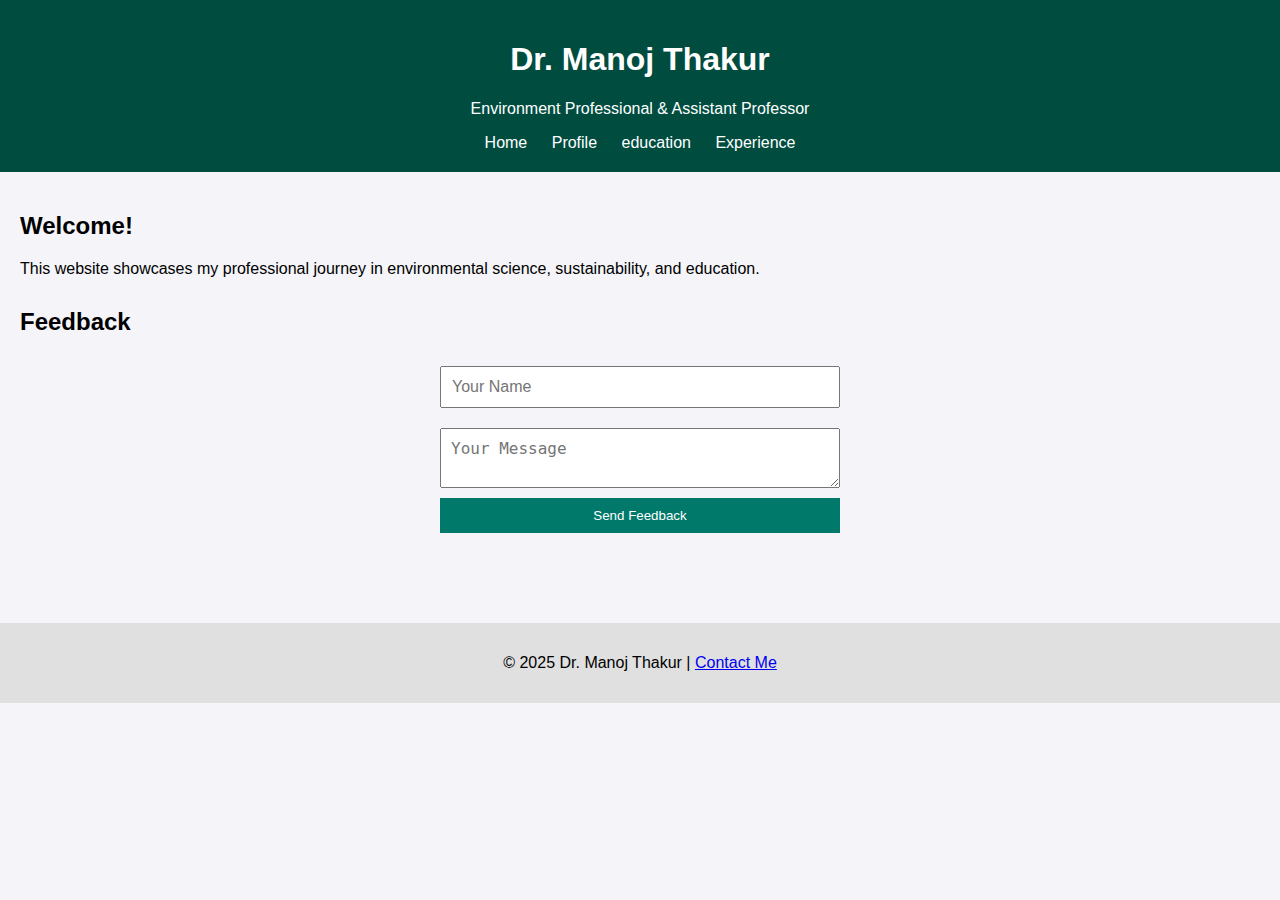
<file: index.html>
<!DOCTYPE html>
<html>
<head>
  <title>Dr. Manoj Thakur - Home</title>
  <link rel="stylesheet" href="style.css">
</head>
<body>
  <header>
    <h1>Dr. Manoj Thakur</h1>
    <p>Environment Professional & Assistant Professor</p>
    <nav>
      <a href="index.html">Home</a>
      <a href="profile.html">Profile</a>
      <a href="education.html">education</a>
      <a href="experience.html">Experience</a>
    </nav>
  </header>

  <main>
    <section>
      <h2>Welcome!</h2>
      <p>This website showcases my professional journey in environmental science, sustainability, and education.</p>
    </section>

    <section>
      <h2>Feedback</h2>
      <form onsubmit="return submitFeedback()">
        <input type="text" id="name" placeholder="Your Name" required>
        <textarea id="message" placeholder="Your Message" required></textarea>
        <button type="submit">Send Feedback</button>
      </form>
      <p id="response"></p>
    </section>
  </main>

  <footer>
    <p>&copy; 2025 Dr. Manoj Thakur | <a href="mailto:manojthakur0083@gmail.com">Contact Me</a></p>
  </footer>

  <script src="feedback.js"></script>
</body>
</html>
</file>
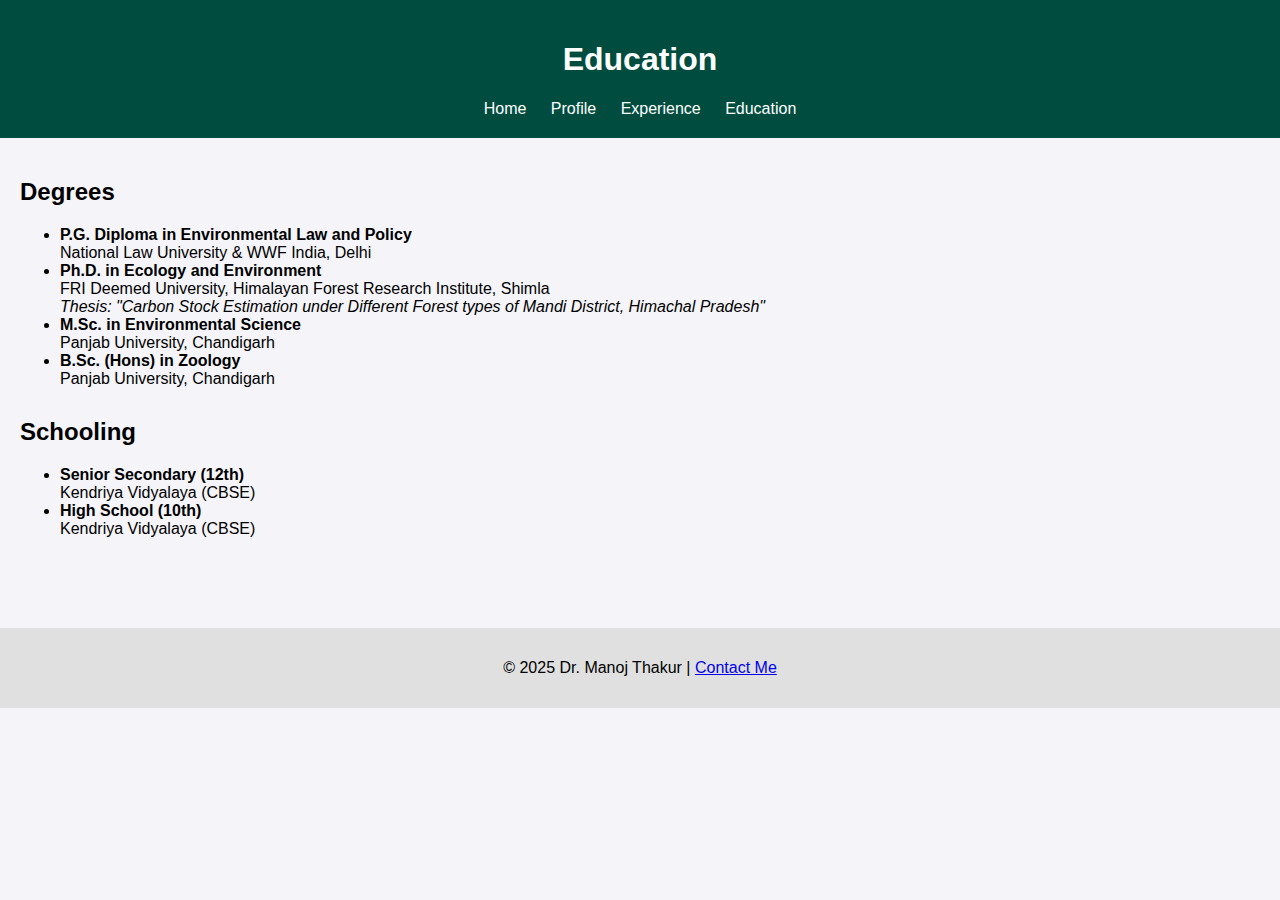
<file: education.html>
<!DOCTYPE html>
<html>
<head>
  <title>Education - Dr. Manoj Thakur</title>
  <link rel="stylesheet" href="style.css">
</head>
<body>
  <header>
    <h1>Education</h1>
    <nav>
      <a href="index.html">Home</a>
      <a href="profile.html">Profile</a>
      <a href="experience.html">Experience</a>
      <a href="education.html">Education</a>
    </nav>
  </header>

  <main>
    <section>
      <h2>Degrees</h2>
      <ul>
        <li><strong>P.G. Diploma in Environmental Law and Policy</strong><br>
        National Law University & WWF India, Delhi</li>

        <li><strong>Ph.D. in Ecology and Environment</strong><br>
        FRI Deemed University, Himalayan Forest Research Institute, Shimla<br>
        <em>Thesis: "Carbon Stock Estimation under Different Forest types of Mandi District, Himachal Pradesh"</em></li>

        <li><strong>M.Sc. in Environmental Science</strong><br>
        Panjab University, Chandigarh</li>

        <li><strong>B.Sc. (Hons) in Zoology</strong><br>
        Panjab University, Chandigarh</li>
      </ul>
    </section>

    <section>
      <h2>Schooling</h2>
      <ul>
        <li><strong>Senior Secondary (12th)</strong><br>
        Kendriya Vidyalaya (CBSE)</li>
        <li><strong>High School (10th)</strong><br>
        Kendriya Vidyalaya (CBSE)</li>
      </ul>
    </section>
  </main>

  <footer>
    <p>&copy; 2025 Dr. Manoj Thakur | <a href="mailto:manojthakur0083@gmail.com">Contact Me</a></p>
  </footer>
</body>
</html>
</file>
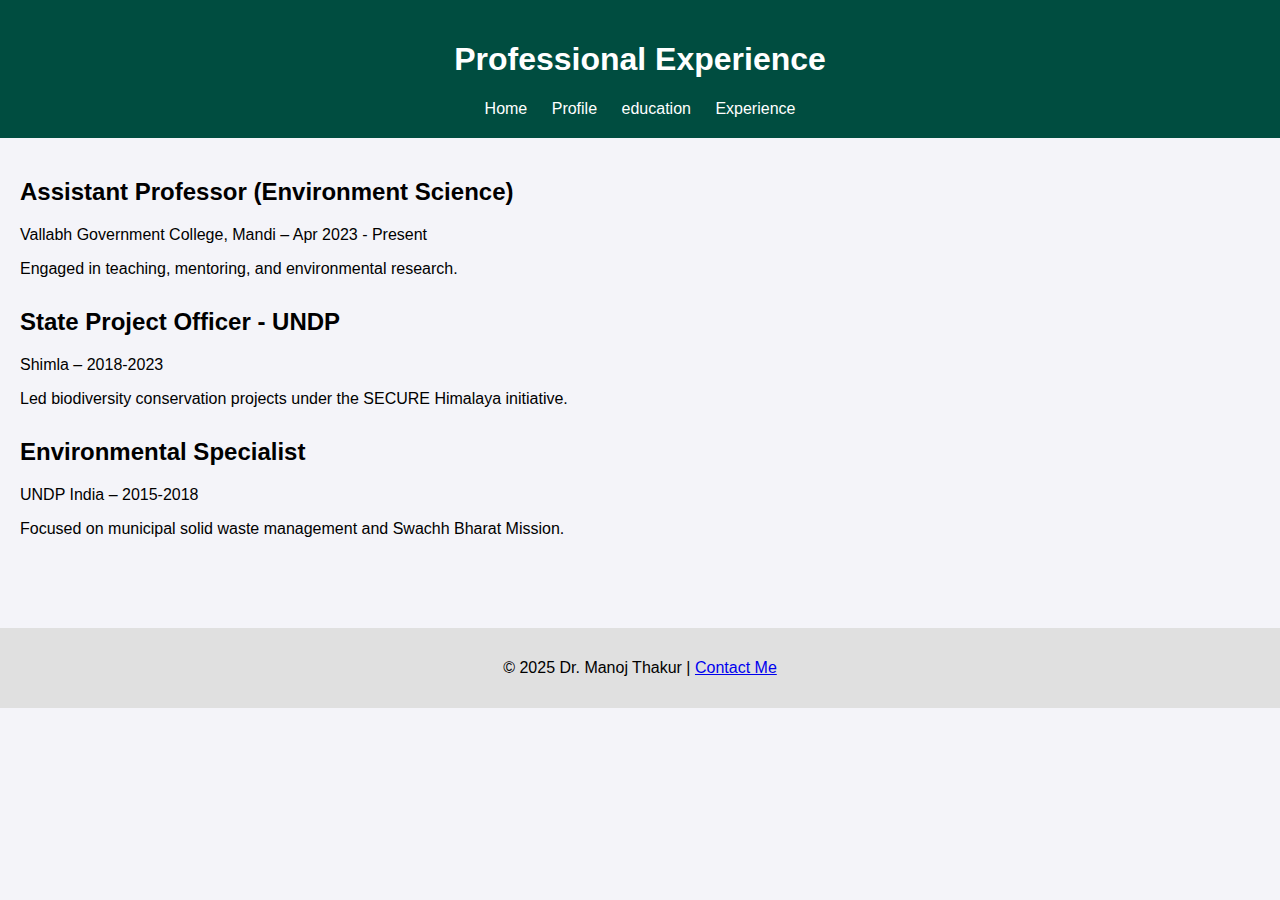
<file: experience.html>
<!DOCTYPE html>
<html>
<head>
  <title>Experience - Dr. Manoj Thakur</title>
  <link rel="stylesheet" href="style.css">
</head>
<body>
  <header>
    <h1>Professional Experience</h1>
    <nav>
      <a href="index.html">Home</a>
      <a href="profile.html">Profile</a>
      <a href="education.html">education</a>
      <a href="experience.html">Experience</a>
    </nav>
  </header>

  <main>
    <section>
      <h2>Assistant Professor (Environment Science)</h2>
      <p>Vallabh Government College, Mandi – Apr 2023 - Present</p>
      <p>Engaged in teaching, mentoring, and environmental research.</p>
    </section>

    <section>
      <h2>State Project Officer - UNDP</h2>
      <p>Shimla – 2018-2023</p>
      <p>Led biodiversity conservation projects under the SECURE Himalaya initiative.</p>
    </section>

    <section>
      <h2>Environmental Specialist</h2>
      <p>UNDP India – 2015-2018</p>
      <p>Focused on municipal solid waste management and Swachh Bharat Mission.</p>
    </section>
  </main>

  <footer>
    <p>&copy; 2025 Dr. Manoj Thakur | <a href="mailto:manojthakur0083@gmail.com">Contact Me</a></p>
  </footer>
</body>
</html>
</file>
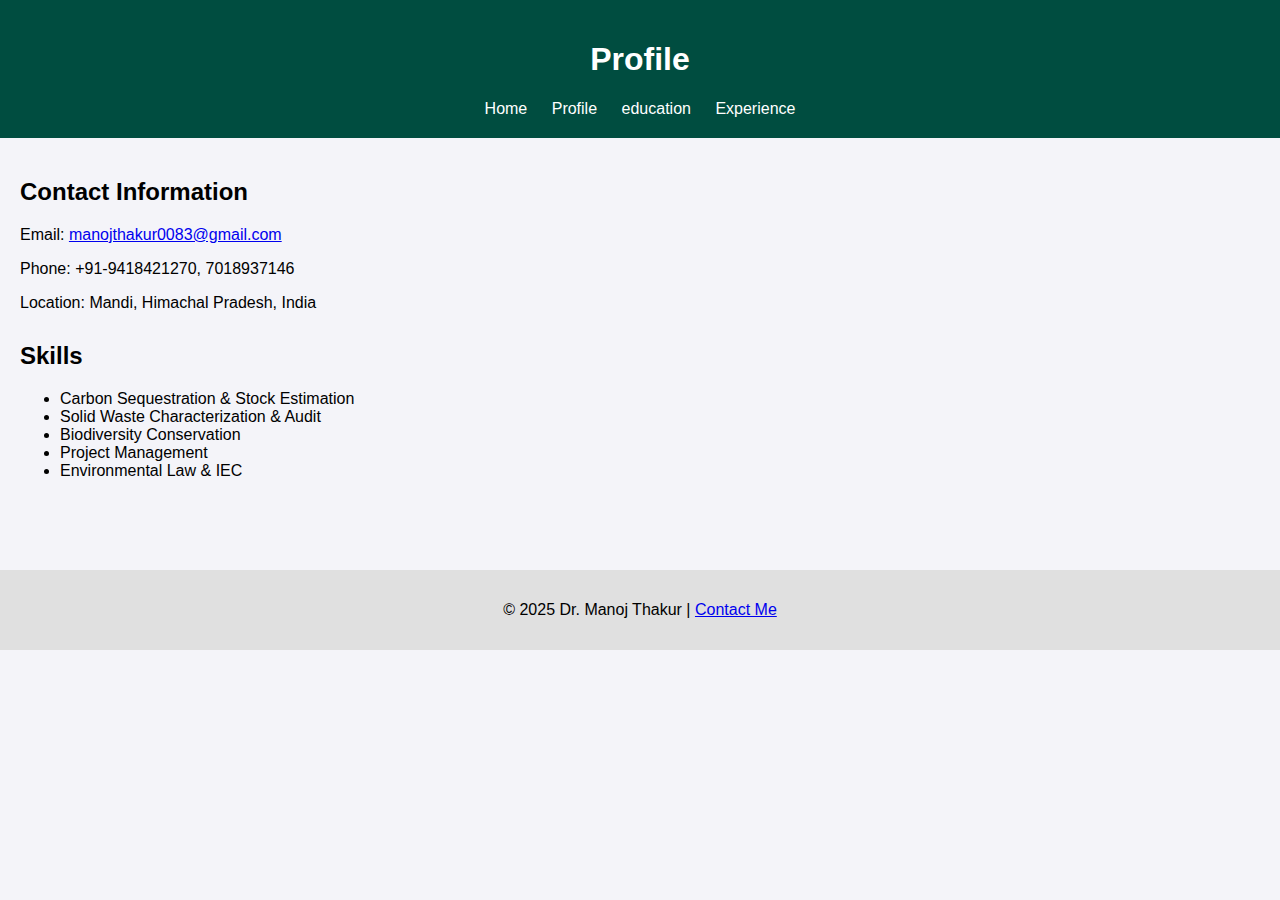
<file: profile.html>
<!DOCTYPE html>
<html>
<head>
  <title>Profile - Dr. Manoj Thakur</title>
  <link rel="stylesheet" href="style.css">
</head>
<body>
  <header>
    <h1>Profile</h1>
    <nav>
      <a href="index.html">Home</a>
      <a href="profile.html">Profile</a>
      <a href="education.html">education</a>
      <a href="experience.html">Experience</a>
    </nav>
  </header>

  <main>
    <section>
      <h2>Contact Information</h2>
      <p>Email: <a href="mailto:manojthakur0083@gmail.com">manojthakur0083@gmail.com</a></p>
      <p>Phone: +91-9418421270, 7018937146</p>
      <p>Location: Mandi, Himachal Pradesh, India</p>
    </section>

    <section>
      <h2>Skills</h2>
      <ul>
        <li>Carbon Sequestration & Stock Estimation</li>
        <li>Solid Waste Characterization & Audit</li>
        <li>Biodiversity Conservation</li>
        <li>Project Management</li>
        <li>Environmental Law & IEC</li>
      </ul>
    </section>
  </main>

  <footer>
    <p>&copy; 2025 Dr. Manoj Thakur | <a href="mailto:manojthakur0083@gmail.com">Contact Me</a></p>
  </footer>
</body>
</html>
</file>
<file: style.css>
body {
  font-family: Arial, sans-serif;
  background-color: #f4f4f9;
  margin: 0;
  padding: 0;
}

header {
  background-color: #004d40;
  color: white;
  padding: 20px;
  text-align: center;
}

nav a {
  margin: 0 10px;
  color: white;
  text-decoration: none;
}

main {
  padding: 20px;
}

section {
  margin-bottom: 30px;
}

footer {
  background-color: #e0e0e0;
  text-align: center;
  padding: 15px;
  margin-top: 40px;
}

form {
  display: flex;
  flex-direction: column;
  max-width: 400px;
  margin: auto;
}

input, textarea {
  margin: 10px 0;
  padding: 10px;
  font-size: 16px;
}

button {
  background-color: #00796b;
  color: white;
  padding: 10px;
  border: none;
  cursor: pointer;
}

button:hover {
  background-color: #004d40;
}
</file>
